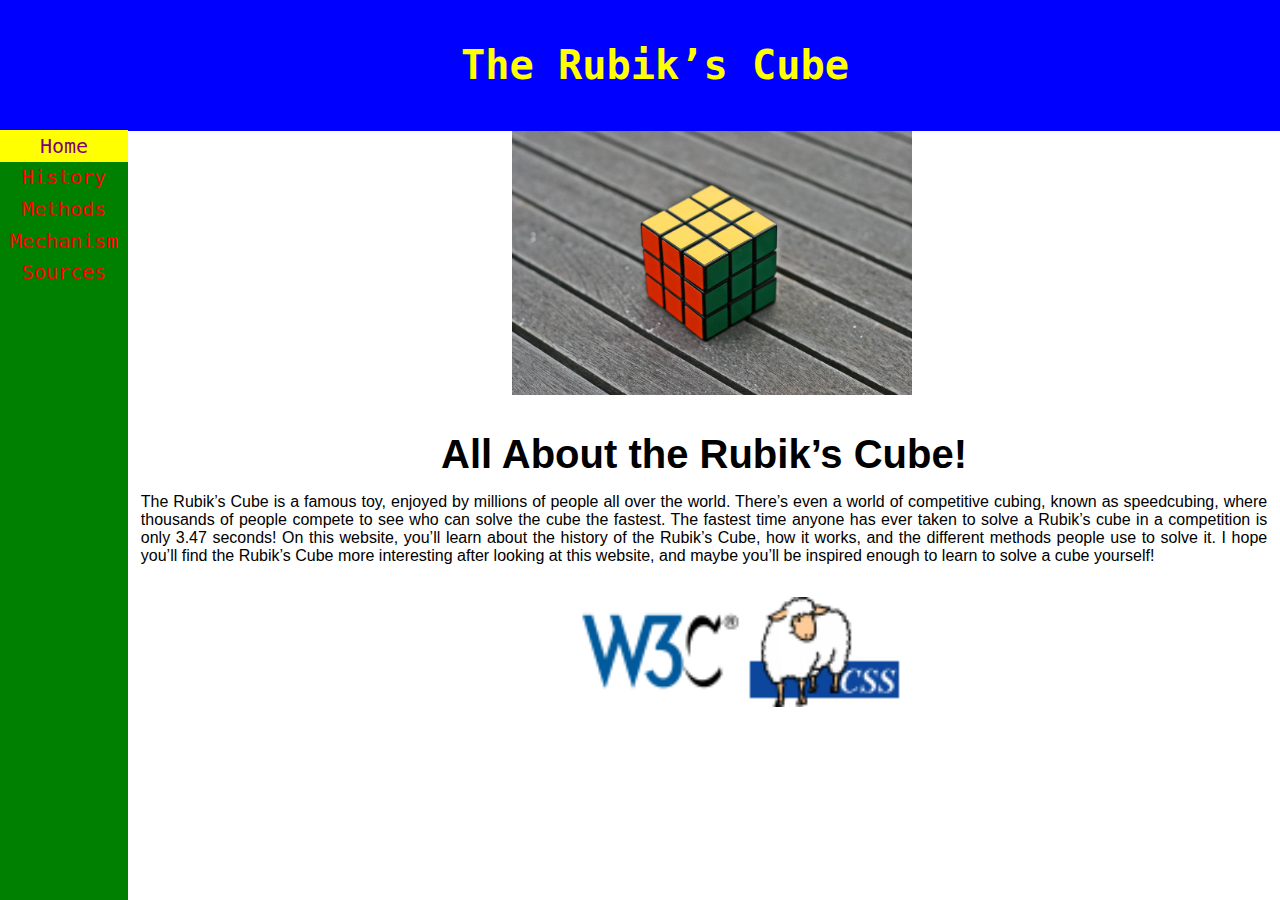
<file: index.html>
<!doctype html>
<html lang = "en">
	<head>
		<meta charset = "UTF-8">
		<link rel = "stylesheet" type = "text/css" href = "basic.css" />
		<title>Home</title>
	</head>
	<body>
		<div class = "header"> <!-- makes the header at the top of the page -->
			<h1>The Rubik&rsquo;s Cube</h1>
		</div>
		<ul>
			<li><a class = "active" href = "index.html">Home</a>
			<li><a href = "history.html">History</a>
			<li><a href = "methods.html">Methods</a>
			<li><a href = "mechanism.html">Mechanism</a>
			<li><a href = "sources.html">Sources</a>
		</ul>
		<img src = "Images/cube.jpg" width = "400" alt = "Picture of a Rubik&rsquo;s Cube" />
		<h2>All About the Rubik&rsquo;s Cube!</h2>
		<p>The Rubik&rsquo;s Cube is a famous toy, enjoyed by millions of people all over the world. There&rsquo;s even a world of competitive cubing, known as speedcubing,
		where thousands of people compete to see who can solve the cube the fastest. The fastest time anyone has ever taken to solve a Rubik&rsquo;s cube in a competition is only 3.47 seconds!
		On this website, you&rsquo;ll learn about the history of the Rubik&rsquo;s Cube, how it works, and the different methods people use to solve it.
		I hope you&rsquo;ll find the Rubik&rsquo;s Cube more interesting after looking at this website, and maybe you&rsquo;ll be inspired enough to learn to solve a cube yourself!
		</p>
		<div class = "flexcontainer"> <!-- the <div> tags indicate a division, and let me position the images side by side -->
			<a href="http://validator.w3.org/check?uri=https://zhaojeffrey.github.io/home/">
				<img src="Images/w3c.png" width="165" alt="HTML5 Validator">
			</a>
			<a href = "https://jigsaw.w3.org/css-validator/validator?uri=https%3A%2F%2Fzhaojeffrey.github.io%2Fhome%2F&profile=css3svg&usermedium=all&warning=1&vextwarning=&lang=en">
				<img src= "Images/css.png" width="165" alt="CSS Validator">
			</a>
		</div>
	</body>
</html>
</file>
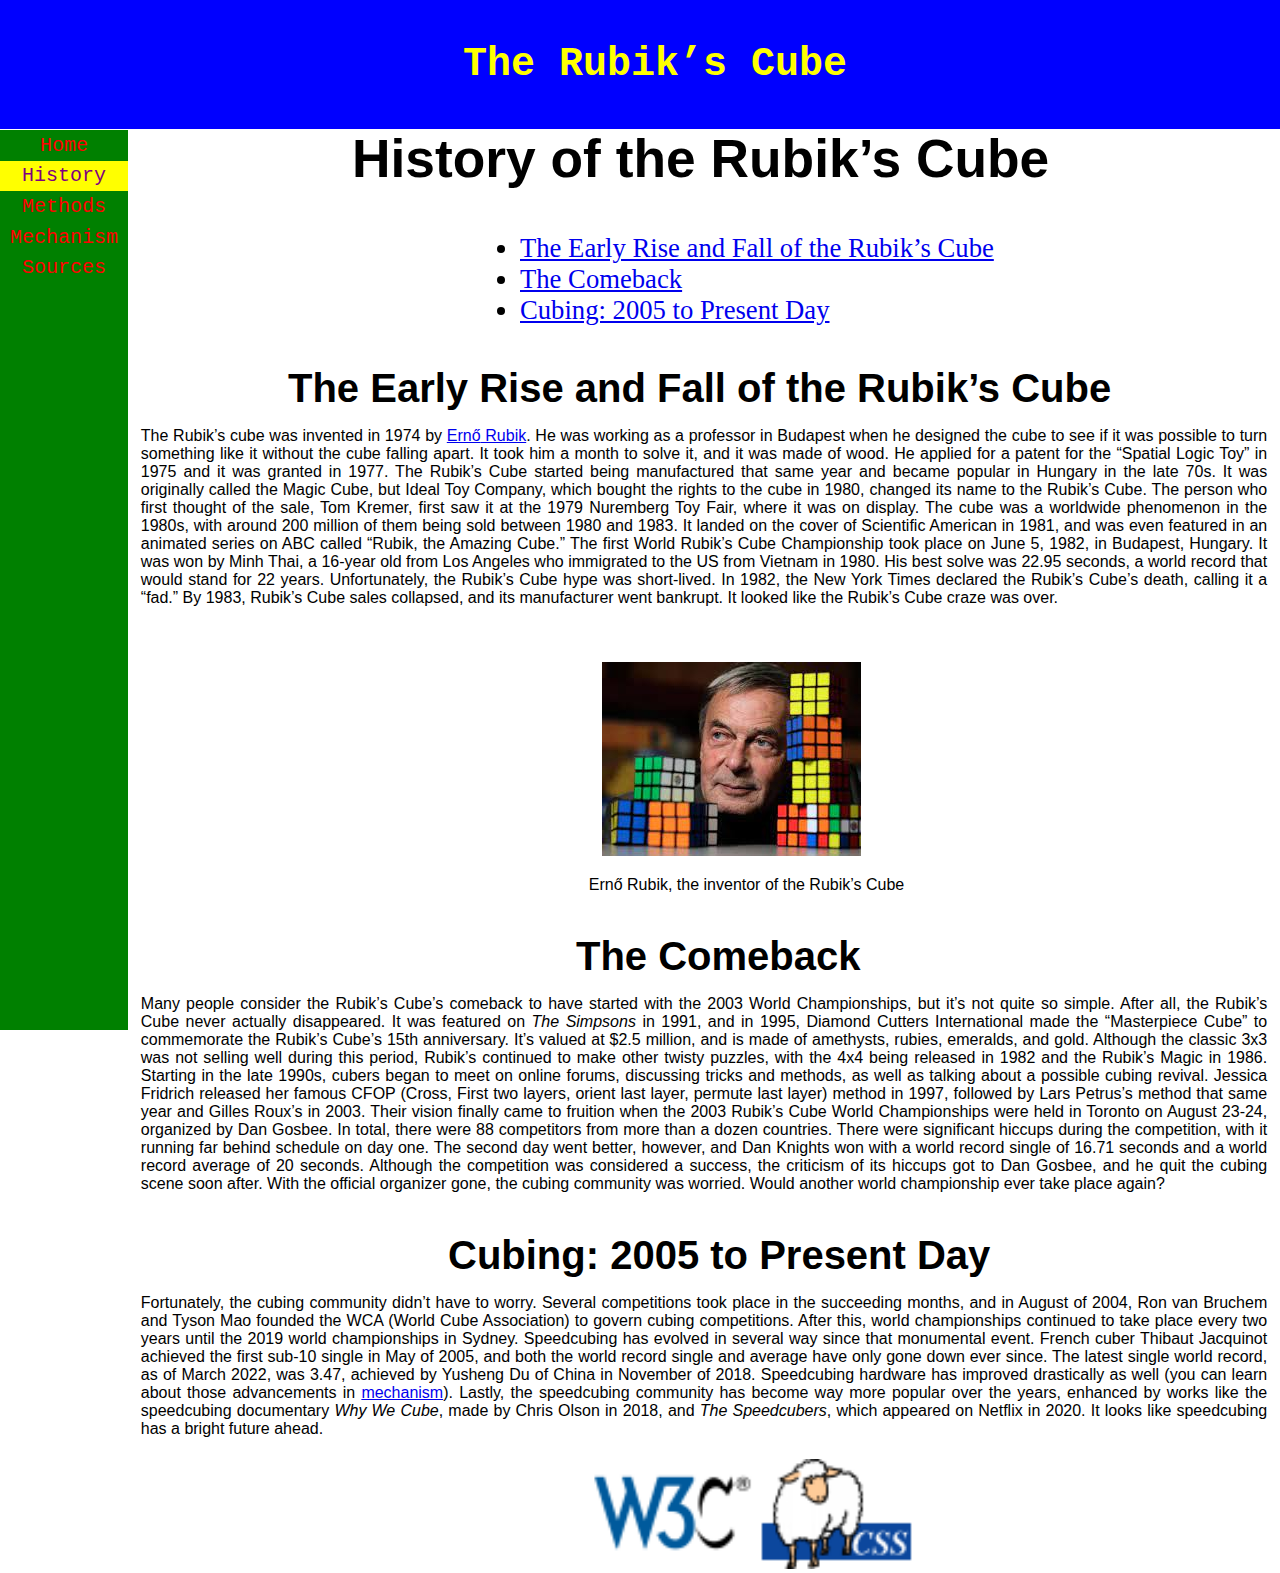
<file: history.html>
<!doctype html>
<html lang = "en">
	<head>
	        <meta charset = "UTF-8"> 			
			<link rel = "stylesheet" type = "text/css" href = "basic2.css"/>
            <title>History</title>
    	</head>
	<body>
		<div class = "header"> <!-- the <div> tags indicate a division -->
			<h1>The Rubik&rsquo;s Cube</h1> <!-- makes the header at the top of the page -->
		</div>
		<ul id = "navbar"> <!-- makes the navigation bar to let users navigate the website more easily -->
			<li><a class = "pages" href = "index.html">Home</a>
			<li><a class = "active pages" href = "history.html">History</a> <!-- you can make something fit into more than one class by putting a space in between class names -->
			<li><a class = "pages" href = "methods.html">Methods</a>
			<li><a class = "pages" href = "mechanism.html">Mechanism</a>
			<li><a class = "pages" href = "sources.html">Sources</a>
		</ul>
		<h2 id = "title">History of the Rubik&rsquo;s Cube</h2>
		<ul id = "contents">
			<li><a href = "#fall">The Early Rise and Fall of the Rubik&rsquo;s Cube</a></li>
			<li><a href = "#resurgence">The Comeback</a></li>
			<li><a href = "#present">Cubing: 2005 to Present Day</a></li>
		</ul>
		<h3> The Early Rise and Fall of the Rubik&rsquo;s Cube</h3>
		<p> The Rubik&rsquo;s cube was invented in 1974 by <a href = "https://www.britannica.com/biography/Erno-Rubik"> Ern&odblac;<!-- special character --> Rubik</a>. He was working as a professor in Budapest when he designed 
		the cube to see if it was possible to turn something like it without the cube falling apart. It took him a month to solve it, and it was made of wood. He applied for a patent for the &ldquo;Spatial Logic Toy&rdquo; in 1975 and 
		it was granted in 1977. The Rubik&rsquo;s Cube started being manufactured that same year and became popular in Hungary in the late 70s. It was originally called the Magic Cube, 
		but Ideal Toy Company, which bought the rights to the cube in 1980, changed its name to the Rubik&rsquo;s Cube. The person who first thought of 
		the sale, Tom Kremer, first saw it at the 1979 Nuremberg Toy Fair, where it was on display. The cube was a worldwide phenomenon in the 1980s, with around 200 million of them being sold between 1980 and 1983. It landed on the cover of Scientific American
		in 1981, and was even featured in an animated series on ABC called &ldquo;Rubik, the Amazing Cube.&rdquo; The first  World Rubik&rsquo;s Cube Championship took place on June 5, 1982, in Budapest, Hungary.
		It was won by Minh Thai, a 16-year old from Los Angeles who immigrated to the US from Vietnam in 1980. His best solve was 22.95 seconds, a world record that would stand for 22 years.
		Unfortunately, the Rubik&rsquo;s Cube hype was short-lived. In 1982, the New York Times declared the Rubik&rsquo;s Cube&rsquo;s death, calling it a &ldquo;fad.&rdquo; By 1983, Rubik&rsquo;s Cube sales collapsed, and its
		manufacturer went bankrupt. It looked like the Rubik&rsquo;s Cube craze was over.
		</p>
		<img src = "Images/rubik.jfif" alt = "Picture of Ern&odblac; Rubik" />
		<p id = "caption">Ern&odblac; Rubik, the inventor of the Rubik&rsquo;s Cube</p>
		<h3 id = "resurgence"> The Comeback</h3>
		<p>Many people consider the Rubik&rsquo;s Cube&rsquo;s comeback to have started with the 2003 World Championships, but it&rsquo;s not quite so simple. After all, the Rubik&rsquo;s Cube never actually
		disappeared. It was featured on <span>The Simpsons</span> in 1991, and in 1995, Diamond Cutters International made the &ldquo;Masterpiece Cube&rdquo; to commemorate the Rubik&rsquo;s Cube&rsquo;s 15th anniversary. It&rsquo;s <!-- the <span> tag lets me italicize individual phrases-->
		valued at $2.5 million, and is made of amethysts, rubies, emeralds, and gold. Although the classic 3x3 was not selling well during this period, Rubik&rsquo;s continued to make other twisty puzzles, with the 4x4 
		being released in 1982 and the Rubik&rsquo;s Magic in 1986. Starting in the late 1990s, cubers began to meet on online forums, discussing tricks and methods, as well as talking about a possible
		cubing revival. Jessica Fridrich released her famous CFOP (Cross, First two layers, orient last layer, permute last layer) method in 1997, followed by Lars Petrus&rsquo;s method that same year
		and Gilles Roux&rsquo;s in 2003. Their vision finally came to fruition when the 2003 Rubik&rsquo;s Cube World Championships were held in Toronto on August 23-24, organized by Dan Gosbee.
		In total, there were 88 competitors from more than a dozen countries. There were significant hiccups during the competition, with it running far behind schedule on day one. 
		The second day went better, however, and Dan Knights won with a world record single of 16.71 seconds and a world record average of 20 seconds. Although the competition was
		considered a success, the criticism of its hiccups got to Dan Gosbee, and he quit the cubing scene soon after. With the official organizer gone, the cubing community was worried.
		Would another world championship ever take place again?
		<p>
		<h3 id = "present"> Cubing: 2005 to Present Day</h3>
		<p>Fortunately, the cubing community didn&rsquo;t have to worry. Several competitions took place in the succeeding months, and in August of 2004, Ron van Bruchem and
		Tyson Mao founded the WCA (World Cube Association) to govern cubing competitions. After this, world championships continued to take place every two years until the 2019 world championships
		in Sydney. Speedcubing has evolved in several way since that monumental event. French cuber Thibaut Jacquinot achieved the first sub-10 single in May of 2005, and both the world record single and average have only gone down ever since.
		The latest single world record, as of March 2022, was 3.47, achieved by Yusheng Du of China in November of 2018. Speedcubing hardware has improved drastically as well (you can learn about those 
		advancements in <a href = "mechanism.html">mechanism</a>). Lastly, the speedcubing community has become way more popular over the years, enhanced by works like the speedcubing documentary <span>Why We Cube</span>, made 
		by Chris Olson in 2018, and <span>The Speedcubers</span>, which appeared on Netflix in 2020. It looks like speedcubing has a bright future ahead. <!-- the <span> tag lets me italicize individual phrases-->
		</p>
		<div class = "flexcontainer"> <!-- the <div> tags indicate a division, and let me position the images side by side -->
			<a href="http://validator.w3.org/check?uri=https://zhaojeffrey.github.io/home/history.html">
				<img src="Images/w3c.png" width="165" alt="HTML5 Validator">
			</a>
			<a href = "https://jigsaw.w3.org/css-validator/validator?uri=https%3A%2F%2Fzhaojeffrey.github.io%2Fhome%2Fhistory.html&profile=css3svg&usermedium=all&warning=1&vextwarning=&lang=en">
				<img src= "Images/css.png" width="165" alt="CSS Validator">
			</a>
		</div>
    </body>
</html>
</file>
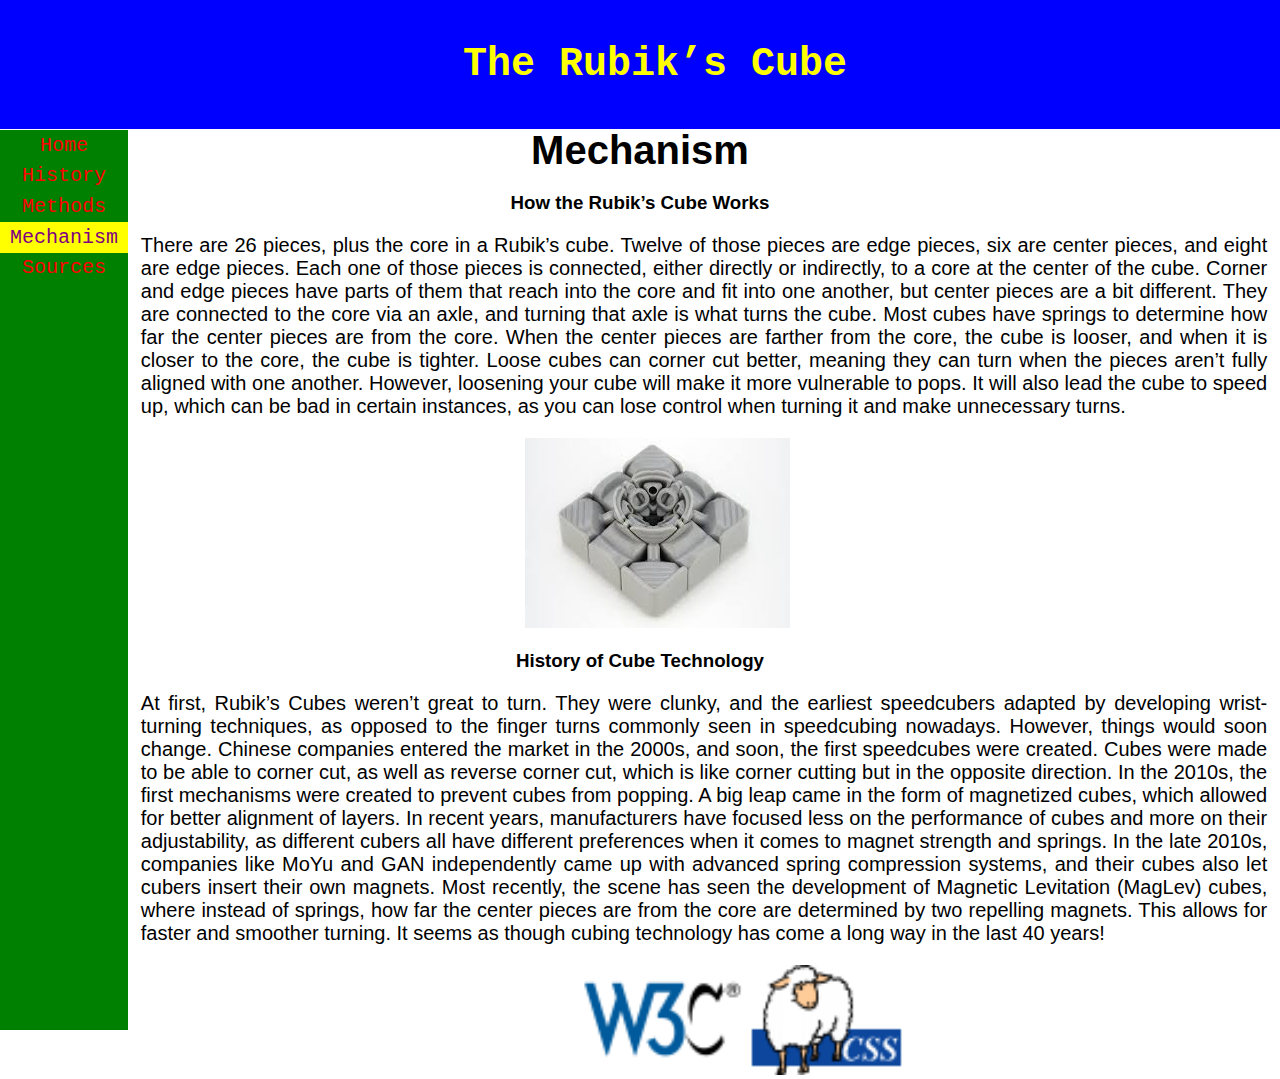
<file: mechanism.html>
<!doctype html>
<html lang = "en">
	<head>
		<meta charset="UTF-8"> 			
		<link rel="stylesheet" type="text/css" href="basic4.css"/>
        <title>Mechanism</title>
	</head>
	<body>
		<div class = "header"> <!-- the <div> tags indicate a division -->
			<h1>The Rubik&rsquo;s Cube</h1> <!-- makes the header at the top of the page -->
		</div>
		<ul id = "navbar"> <!-- makes the navigation bar to let users navigate the website more easily -->
			<li><a href = "index.html">Home</a>
			<li><a href = "history.html">History</a>
			<li><a href = "methods.html">Methods</a>
			<li><a class = "active" href = "mechanism.html">Mechanism</a>
			<li><a href = "sources.html">Sources</a>
		</ul>
		<h2>Mechanism</h2>
		<h3>How the Rubik&rsquo;s Cube Works</h3>
		<p>There are 26 pieces, plus the core in a Rubik&rsquo;s cube. Twelve of those pieces are edge pieces, six are center pieces, and eight are edge pieces. Each one of those pieces
		is connected, either directly or indirectly, to a core at the center of the cube. Corner and edge pieces have parts of them that reach into the core and fit into one another, but
		center pieces are a bit different. They are connected to the core via an axle, and turning that axle is what turns the cube. Most cubes have springs to determine how far the
		center pieces are from the core. When the center pieces are farther from the core, the cube is looser, and when it is closer to the core, the cube is tighter. Loose cubes can
		corner cut better, meaning they can turn when the pieces aren&rsquo;t fully aligned with one another. However, loosening your cube will make it more vulnerable to pops. It 
		will also lead the cube to speed up, which can be bad in certain instances, as you can lose control when turning it and make unnecessary turns.
		</p>
		<img src = "Images/mechanism.jfif" alt = "Inside of a Rubik&rsquo;s Cube"/> 
		<h3>History of Cube Technology</h3>
		<p>At first, Rubik&rsquo;s Cubes weren&rsquo;t great to turn. They were clunky, and the earliest speedcubers adapted by developing wrist-turning techniques, as opposed to the
		finger turns commonly seen in speedcubing nowadays. However, things would soon change. Chinese companies entered the market in the 2000s, and soon, the first speedcubes were
		created. Cubes were made to be able to corner cut, as well as reverse corner cut, which is like corner cutting but in the opposite direction. In the 2010s, the first
		mechanisms were created to prevent cubes from popping. A big leap came in the form of magnetized cubes, which allowed for better alignment of layers. In recent years, manufacturers
		have focused less on the performance of cubes and more on their adjustability, as different cubers all have different preferences when it comes to magnet strength and springs. In
		the late 2010s, companies like MoYu and GAN independently came up with advanced spring compression systems, and their cubes also let cubers insert their own magnets.
		Most recently, the scene has seen the development of Magnetic Levitation (MagLev) cubes, where instead of springs, how far the center pieces are from the core are 
		determined by two repelling magnets. This allows for faster and smoother turning. It seems as though cubing technology has come a long way in the last 40 years!
		</p>
		<div class = "flexcontainer"> <!-- the <div> tags indicate a division, and let me position the images side by side -->
			<a href="http://validator.w3.org/check?uri=https://zhaojeffrey.github.io/home/mechanism.html">
				<img src="Images/w3c.png" width="165" alt="HTML5 Validator">
			</a>
			<a href = "https://jigsaw.w3.org/css-validator/validator?uri=https%3A%2F%2Fzhaojeffrey.github.io%2Fhome%2Fmechanism.html&profile=css3svg&usermedium=all&warning=1&vextwarning=&lang=en">
				<img src= "Images/css.png" width="165" alt="CSS Validator">
			</a>
		</div>
	</body>
</html>
</file>
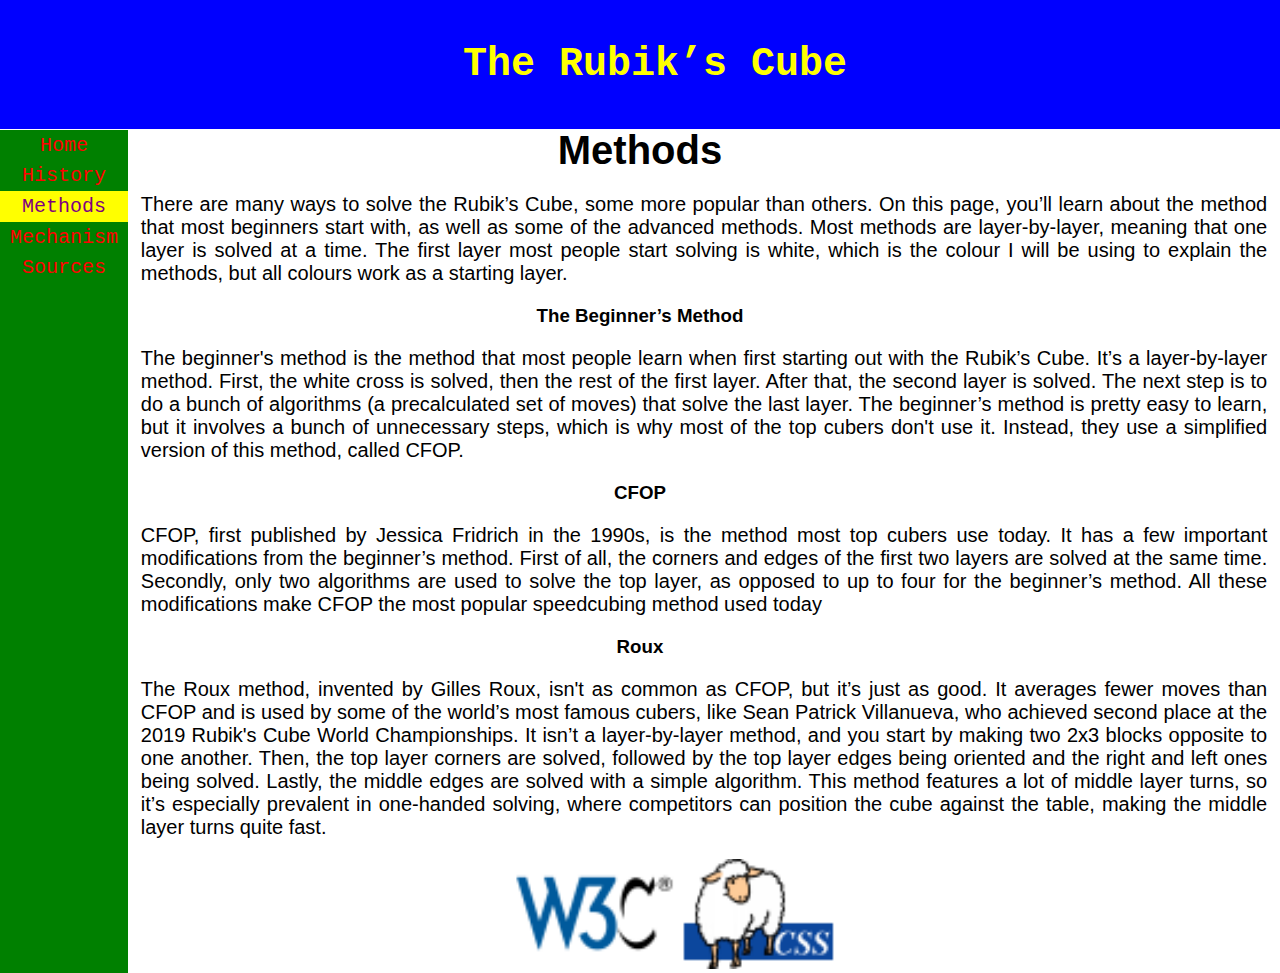
<file: methods.html>
<!doctype html>
<html lang = "en">
	<head>
		<meta charset="UTF-8"> 			
		<link rel="stylesheet" type="text/css" href="basic3.css"/>
        <title>Methods</title>
	</head>
	<body>
		<div class = "header"> <!-- the <div> tags indicate a division -->
			<h1>The Rubik&rsquo;s Cube</h1> <!-- makes the header at the top of the page -->
		</div>
		<ul id = "navbar"> <!-- makes the navigation bar to let users navigate the website more easily -->
			<li><a href = "index.html">Home</a>
			<li><a href = "history.html">History</a>
			<li><a class = "active" href = "methods.html">Methods</a>
			<li><a href = "mechanism.html">Mechanism</a>
			<li><a href = "sources.html">Sources</a>
		</ul>
		<h2>Methods</h2>
		<p>There are many ways to solve the Rubik&rsquo;s Cube, some more popular than others. On this page, you&rsquo;ll learn about the method that most beginners
		start with, as well as some of the advanced methods. Most methods are layer-by-layer, meaning that one layer is solved at a time. The first layer most people start solving
		is white, which is the colour I will be using to explain the methods, but all colours work as a starting layer.
		</p>
		<h3>The Beginner&rsquo;s Method</h3>
		<p>The beginner's method is the method that most people learn when first starting out with the Rubik&rsquo;s Cube. It&rsquo;s a layer-by-layer method. First, the white cross is solved, 
		then the rest of the first layer. After that, the second layer is solved. The next step is to do a bunch of algorithms (a precalculated set of moves) that solve the last layer.
		The beginner&rsquo;s method is pretty easy to learn, but it involves a bunch of unnecessary steps, which is why most of the top cubers don't use it. Instead, they use a simplified
 		version of this method, called CFOP.
		</p>
		<h3>CFOP</h3>
		<p>CFOP, first published by Jessica Fridrich in the 1990s, is the method most top cubers use today. It has a few important modifications from the
		beginner&rsquo;s method. First of all, the corners and edges of the first two layers are solved at the same time. Secondly, only two algorithms are used to solve the top layer,
		as opposed to up to four for the beginner&rsquo;s method. All these modifications make CFOP the most popular speedcubing method used today
		<p>
		<h3>Roux</h3>
		<p>The Roux method, invented by Gilles Roux, isn't as common as CFOP, but it&rsquo;s just as good. It averages fewer moves than CFOP and is used by some of the world&rsquo;s
		most famous cubers, like Sean Patrick Villanueva, who achieved second place at the 2019 Rubik's Cube World Championships. It isn&rsquo;t a layer-by-layer method, and you start
		by making two 2x3 blocks opposite to one another. Then, the top layer corners are solved, followed by the top layer edges being oriented and the right and left ones being solved.
		Lastly, the middle edges are solved with a simple algorithm. This method features a lot of middle layer turns, so it&rsquo;s especially prevalent in one-handed solving, where
		competitors can position the cube against the table, making the middle layer turns quite fast.
		</p>
		<div class = "flexcontainer"> <!-- the <div> tags indicate a division, and let me position the images side by side -->
			<a href="http://validator.w3.org/check?uri=https://zhaojeffrey.github.io/home/methods.html">
				<img src="Images/w3c.png" width="165" alt="HTML5 Validator">
			</a>
			<a href = "https://jigsaw.w3.org/css-validator/validator?uri=https%3A%2F%2Fzhaojeffrey.github.io%2Fhome%2Fmethods.html&profile=css3svg&usermedium=all&warning=1&vextwarning=&lang=en">
				<img src= "Images/css.png" width="165" alt="CSS Validator">
			</a>
		</div>
	</body>
</html>
</file>
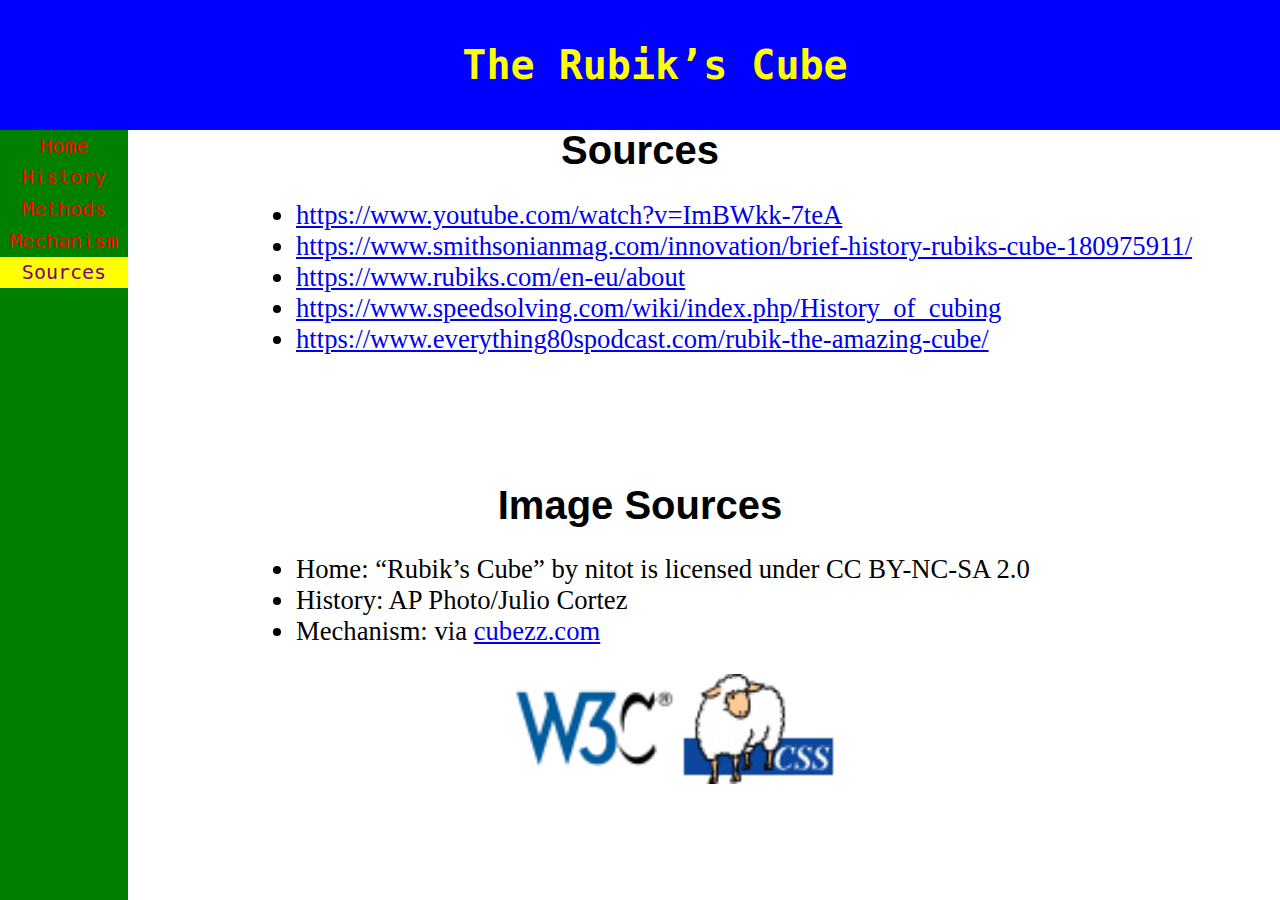
<file: sources.html>
<!doctype html>
<html lang = "en">
	<head>
		<meta charset="UTF-8">
		<link rel="stylesheet" type="text/css" href="basic5.css" />
		<title> Sources </title>
	</head>
	<body>
		<div class = "header"> <!-- the <div> tags indicate a division -->
			<h1>The Rubik&rsquo;s Cube</h1> <!-- makes the header at the top of the page --> 
		</div>
		<ul id = "navbar"> <!-- makes the navigation bar to let users navigate the website more easily -->
			<li><a class = "pages" href = "index.html">Home</a>
			<li><a class = "pages" href = "history.html">History</a>
			<li><a class = "pages" href = "methods.html">Methods</a>
			<li><a class = "pages" href = "mechanism.html">Mechanism</a>
			<li><a class = "active pages" href = "sources.html">Sources</a>
		</ul>
		<h2>Sources</h2>
		<ul class = "sources">
			<li><a href = "https://www.youtube.com/watch?v=ImBWkk-7teA">https://www.youtube.com/watch?v=ImBWkk-7teA</a></li>
			<li><a href = "https://www.smithsonianmag.com/innovation/brief-history-rubiks-cube-180975911/">https://www.smithsonianmag.com/innovation/brief-history-rubiks-cube-180975911/</a></li>
			<li><a href = "https://www.rubiks.com/en-eu/about">https://www.rubiks.com/en-eu/about</a></li>
			<li><a href = "https://www.speedsolving.com/wiki/index.php/History_of_cubing">https://www.speedsolving.com/wiki/index.php/History_of_cubing</a></li>
			<li><a href = "https://www.everything80spodcast.com/rubik-the-amazing-cube/">https://www.everything80spodcast.com/rubik-the-amazing-cube/</a></li>
		</ul>
		<h2>Image Sources</h2>
		<ul class = "sources">
			<li>Home: &ldquo;Rubik&rsquo;s Cube&rdquo; by nitot is licensed under CC BY-NC-SA 2.0 </li>
			<li>History: AP Photo/Julio Cortez</li>
			<li>Mechanism: via <a href = "https://cubezz.com/Buy-4896-MoYu+Weilong+GTS+3x3x3+Speed+Cube+White.html">cubezz.com</a></li>
		</ul>
		<div class = "flexcontainer"> <!-- the <div> tags indicate a division, and let me position the images side by side -->
			<a href="http://validator.w3.org/check?uri=https://zhaojeffrey.github.io/home/sources.html">
				<img src="Images/w3c.png" width="165" alt="HTML5 Validator">
			</a>
			<a href = "https://jigsaw.w3.org/css-validator/validator?uri=https%3A%2F%2Fzhaojeffrey.github.io%2Fhome%2Fsources.html&profile=css3svg&usermedium=all&warning=1&vextwarning=&lang=en">
				<img src= "Images/css.png" width="165" alt="CSS Validator">
			</a>
		</div>
	</body>
</html>
</file>
<file: basic.css>
/* navigation bar formatting */
ul
{
	list-style-type: none; /* removes the bullet points */
	padding: 0;
	height: 100%;
	width: 10%;
	background-color: green;
	position: fixed; /* fixes the position of the navigation bar, so it stays when you scroll down */
	top: 114px; /* keeps the navigation bar right below the header bar */
}
/* formatting of the links */
li a
{
	font-family: monospace;
	font-size: 15pt;
	text-align: center;
	display: block; /* lets you click on an entire box, not just the text, and lets you add properties like padding  */
	color: red;
	text-decoration: none; /* removes the underlines */
	padding: 3%; 
}
/* highlights the page you're currently on */
li a.active
{
	background-color: yellow;
	color: purple;
}
/* highlights the link you're hovering over */
li a:hover
{
	background-color: teal;
	color: orange;
}
.header
{
	font-family: monospace;
	padding: 15px;
	text-align: center;
	background: blue;
	color: yellow;
	font-size: 155%;
	position: fixed; /* fixes the position of the header bar, so it stays when you scroll down */
	width: 100%; 
}
body
{
	margin: 0;
}
img
{
	padding-left: 40%;
	padding-top: 10%;
}
h2
{
	text-align: center;
	font-size: 30pt;
	margin-bottom: 1%;
	font-family: verdana, sans-serif;
	margin-left: 10%;
}
p
{
	text-align: justify;
	margin-right: 1%;
	margin-left: 11%;
	font-family: sans-serif;
}
.flexcontainer /* The Flexbox lets me position the images side by side */
{
	margin-left: 40%;
	display: flex;
}
</file>
<file: basic2.css>
/* navigation bar formatting */
#navbar
{
	list-style-type: none; /* removes the bullet points */
	padding: 0;
	height: 100%;
	width: 10%;
	background-color: green;
	overflow: auto;
	position: fixed; /* fixes the position of the navigation bar, so it stays when you scroll down */
	top: 114px; /* keeps the navigation bar right below the header bar */
}
/* formatting of the links */
.pages
{
	font-family: monospace;
	font-size: 15pt;
	text-align: center;
	display: block; /* lets you click on an entire box, not just the text, and lets you add properties like padding  */
	color: red;
	text-decoration: none; /* removes the underlines */
	padding: 3%;
}
/* highlights the page you're currently on */
li a.active
{
	background-color: yellow;
	color:purple;
}
/* highlights the link you're hovering over */
.pages:hover
{
	background-color:teal;
	color:orange;
}
.header
{
	font-family: monospace;
	padding: 15px;
	text-align: center;
	background: blue;
	color: yellow;
	font-size: 15pt;
	position: fixed; /* fixes the position of the header bar, so it stays when you scroll down */
	width: 100%;
	top: 0%; /* makes the header bar stay at the top */
}
body
{
	margin:0;
}
#title
{
	margin-top: 10%;
	margin-left: 27.5%;
	font-size: 40pt;
	font-family: verdana, sans-serif;
}
img
{
	padding-left: 47%;
	padding-top: 3%;
}
h3
{
	margin-left: 22.5%;
	font-size: 30pt;
	margin-bottom: 1%;
	font-family: verdana, sans-serif;
}
p
{
	text-align: justify;
	margin-right: 1%;
	margin-left: 11%;
	font-family: sans-serif;
}
#contents
{
	text-align: left;
	font-size: 20pt;
	margin-left: 37.5%;
	margin-top: 1%;
}
#resurgence
{
	margin-left: 45%;
}
#present
{
	margin-left: 35%
}
#caption
{
	margin-left: 46%;
}
/* lets me italicize individual phrases */
span
{
	font-style: italic; 
}
.flexcontainer /* The Flexbox lets me position the images side by side */
{
	margin-left: 40%;
	display: flex;
}
</file>
<file: basic4.css>
/* navigation bar formatting */
#navbar
{
	list-style-type: none; /* removes the bullet points */
	padding: 0;
	height: 100%;
	width: 10%;
	background-color: green;
	overflow: auto;
	position: fixed; /* fixes the position of the navigation bar, so it stays when you scroll down */
	margin: 0;
	top: 130px; /* keeps the navigation bar right below the header bar */
}
/* formatting of the links */
li a
{
	font-family: monospace;
	font-size: 15pt;
	text-align: center;
	display: block; /* lets you click on an entire box, not just the text, and lets you add properties like padding  */
	color: red;
	text-decoration: none; /* removes the underlines */
	padding: 3%; 
}
/* highlights the page you're currently on */
li a.active
{
	background-color: yellow;
	color: purple;
}
/* highlights the link you're hovering over */
li a:hover
{
	background-color: teal;
	color: orange;
}
.header
{
	font-family: monospace;
	padding: 15px;
	text-align: center;
	background: blue;
	color: yellow;
	font-size: 15pt;
	position: fixed; /* fixes the position of the header bar, so it stays when you scroll down */
	top: 0; /* makes the header bar stay at the top */
	width: 100%
}
body
{
	margin: 0;
}
h2
{
	text-align: center;
	font-size: 30pt;
	margin-top: 10%;
	margin-bottom: 1%;
	font-family: verdana, sans-serif;
}
p
{
	text-align: justify;
	margin-right: 1%;
	margin-left: 11%;
	font-family: sans-serif;
	font-size:15pt;
}
h3
{
	text-align: center;
	font-family: verdana, sans-serif;
}
img
{
	margin-left: 41%;
}
.flexcontainer /* The Flexbox lets me position the images side by side */
{
	margin-left: 40%;
	display: flex;
}
</file>
<file: basic3.css>
/* navigation bar formatting */
#navbar
{
	list-style-type: none; /* removes the bullet points */
	padding: 0;
	height: 100%;
	width: 10%;
	background-color: green;
	overflow: auto;
	position: fixed; /* fixes the position of the navigation bar, so it stays when you scroll down */
	top: 114px; /* keeps the navigation bar right below the header bar */
}
/* formatting of the links */
li a
{
	font-family: monospace;
	font-size: 15pt;
	text-align:center;
	display: block; /* lets you click on an entire box, not just the text, and lets you add properties like padding  */
	color: red;
	text-decoration: none; /* removes the underlines */
	padding: 3%;
}
/* highlights the page you're currently on */
li a.active
{
	background-color: yellow;
	color: purple;
}
/* highlights the link you're hovering over */
li a:hover
{
	background-color: teal;
	color: orange;
}
.header
{
	font-family: monospace;
	padding: 15px;
	text-align: center;
	background: blue;
	color: yellow;
	font-size: 15pt; 
	position: fixed; /* fixes the position of the header bar, so it stays when you scroll down */
	top: 0; /* makes the header bar stay at the top */
	width: 100%
}
body
{
	margin: 0;
}
h2
{
	text-align: center;
	font-size: 30pt;
	margin-top: 10%;
	margin-bottom: 1%;
	font-family: verdana, sans-serif;
}
p
{
	text-align: justify;
	margin-right: 1%;
	margin-left: 11%;
	font-family: sans-serif;
	font-size: 15pt;
}
h3
{
	font-family: verdana, sans-serif;
	text-align: center;
}
.flexcontainer /* The Flexbox lets me position the images side by side */
{
	margin-left: 40%;
	display: flex;
}
</file>
<file: basic5.css>
/* navigation bar formatting */
#navbar
{
	list-style-type: none; /* removes the bullet points */
	padding: 0;
	height: 100%;
	width: 10%;
	background-color: green;
	overflow: auto;
	position: fixed; /* fixes the position of the navigation bar, so it stays when you scroll down */
	top: 114px; /* keeps the navigation bar right below the header bar */
}
/* formatting of the links */
.pages
{
	font-family: monospace;
	font-size: 15pt;
	text-align: center;
	display: block; /* lets you click on an entire box, not just the text, and lets you add properties like padding  */
	color: red;
	text-decoration: none; /* removes the underlines */
	padding: 3%;
}
/* highlights the page you're currently on */
li a.active
{
	background-color: yellow;
	color: purple;
}
/* highlights the link you're hovering over */
.pages:hover
{
	background-color: teal;
	color: orange;
}
.header
{
	font-family: monospace;
	padding: 15px;
	text-align: center;
	background: blue;
	color: yellow;
	font-size: 15pt;
	position: fixed; /* fixes the position of the header bar, so it stays when you scroll down */
	top: 0; /* makes the header bar stay at the top */
	width: 100%
}
body
{
	margin: 0;
}
h2
{
	text-align: center;
	font-size: 30pt;
	margin-top: 10%;
	margin-bottom: 1%;
	font-family: verdana, sans-serif;
}
.sources
{
	font-family: verdana;
	text-align: left;
	margin-left: 20%;
	font-size: 20pt;
}
.flexcontainer /* The Flexbox lets me position the images side by side */
{
	margin-left: 40%;
	display: flex;
}
</file>
